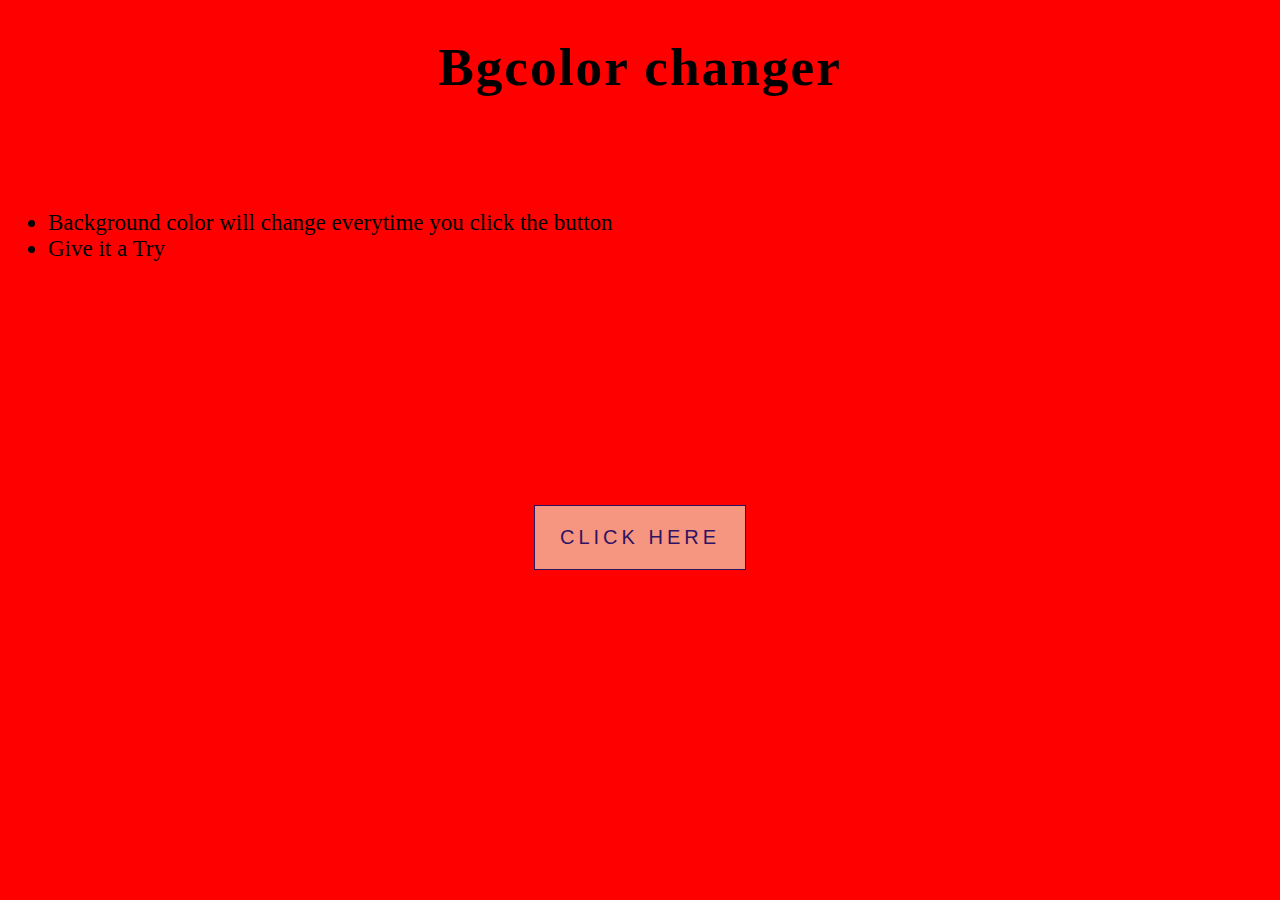
<file: index.html>
<!DOCTYPE html>
</html>
<head>
  <title>Bg-color Changer</title>
</head>
<body>
  <center><h1>Bgcolor changer</h1></center>
  <link rel="stylesheet" href="style.css">
  <br/>
  <br/>
  <br/>
  <ul>
    <li>Background color will change everytime you click the button</li>
    <li>Give it a Try</li>
  </ul>

  <center><button>Click Here</button></center>
  <script src="script.js"></script>


</body>
</html>
</file>
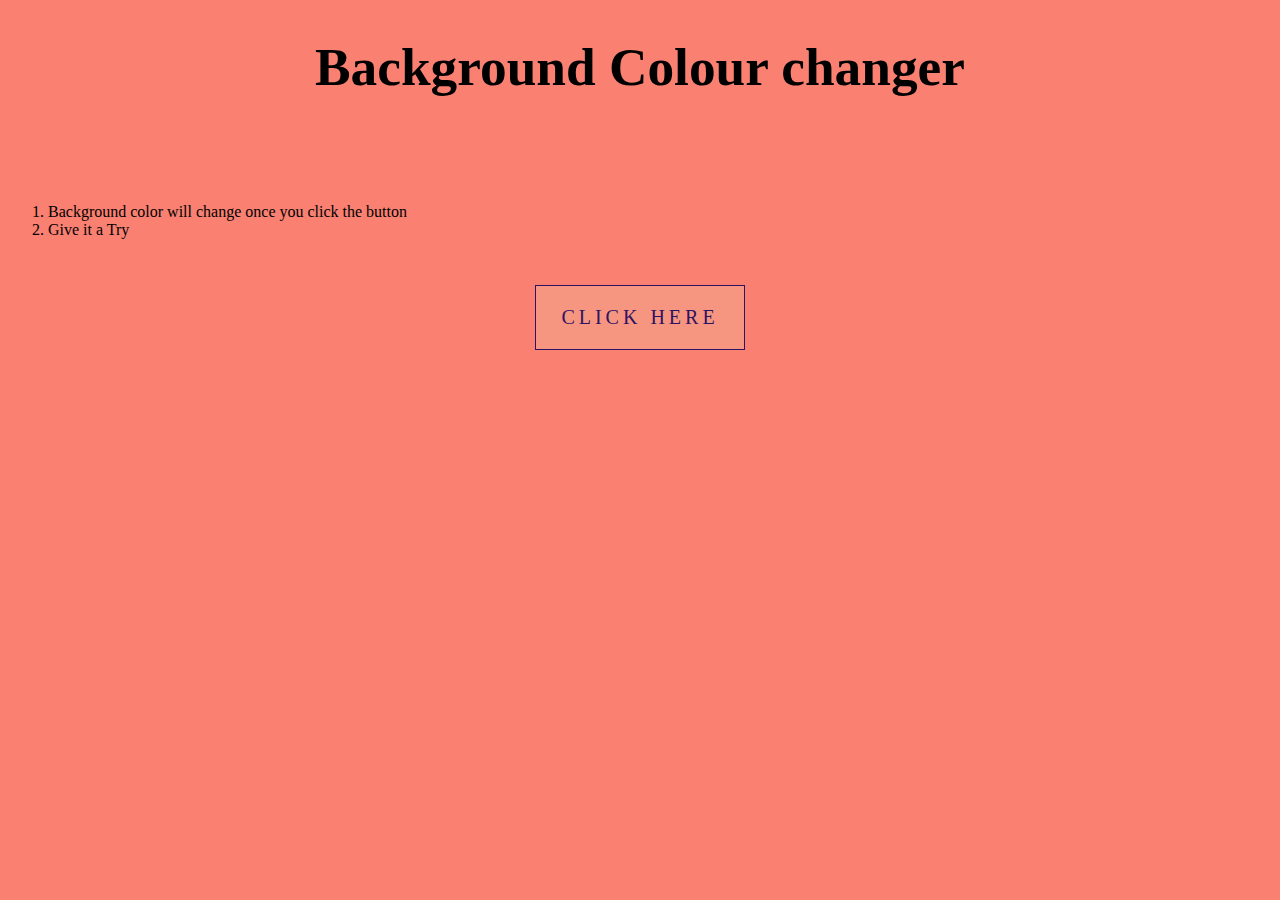
<file: html.html>
<!DOCTYPE html>
</html>
<head>
  <title>BgcolorChanger</title>
</head>
<body>
  <center><h1>Background Colour changer</h1></center>
  <link rel="stylesheet" href="css.css">
  <br/>
  <br/>
  <br/>
  <ol>
    <li>Background color will change once you click the button</li>
    <li>Give it a Try</li>
  </ol>

  <center><button>Click Here</button></center>
  <script src="script.js"></script>


</body>
</html>
</file>
<file: style.css>
@import url('https://fonts.googleapis.com/css2?family=Ubuntu:wght@300&display=swap');

h1 {
    font-family: 'Architects Daughter', cursive;
    font-size: 40pt;
    letter-spacing: 2px;
}

body {
    background-color: red;
}

ul {
  font-family: 'Architects Daughter', cursive;
  font-size: 23px;
  padding-bottom: 15%;
}

button {
  margin: 30px auto 0;
  padding: 20px 25px;
  background-color: #F69680;
  color: #2E1263;
  font-family: 'Arial', cursive;;
  font-size: 20px;
  text-align: center;
  border: 1px solid #2E1263;
  text-transform: uppercase;
  text-decoration: none;
  letter-spacing: 4px;
  outline: none;
}

button:hover {
  transition: 1s;
  background-color: #2E1263;
  color: #F69680;
  text-decoration: underline;
}
</file>
<file: css.css>
@import url('https://fonts.googleapis.com/css2?family=Ubuntu:wght@300&display=swap');

h1 {
    font-family: 'Architects Daughter', cursive;
    font-size: 40pt;
}

body {
    background-color: salmon;
}

ul {
  font-family: 'Architects Daughter', cursive;
  font-size: 30px;
  padding-bottom: 25%;
}

button {
  margin: 30px auto 0;
  padding: 20px 25px;
  background-color: #F69680;
  color: #2E1263;
  font-family: 'Caveat', cursive;;
  font-size: 20px;
  text-align: center;
  border: 1px solid #2E1263;
  text-transform: uppercase;
  text-decoration: none;
  letter-spacing: 4px;
  outline: none;
}

button:hover {
  transition: 0.8s;
  background-color: #2E1263;
  color: #F69680;
  text-decoration: underline;
}
</file>
